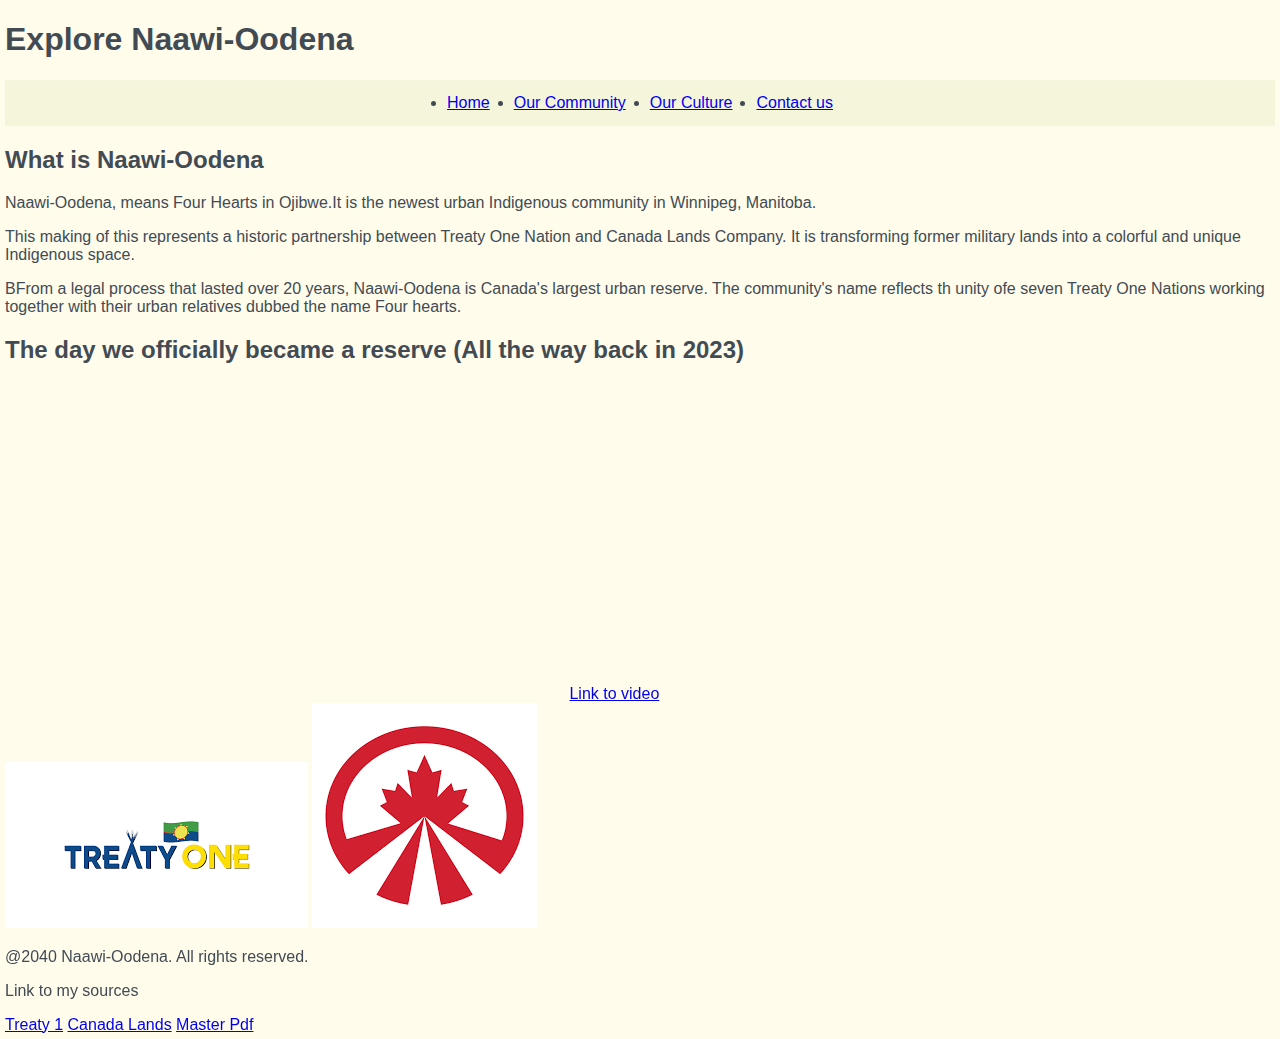
<file: Index.html>
<!DOCTYPE html>
<html lang="en">
<head>
    <!-- Stuff the browser needs to know -->
    <meta charset="UTF-8"> <!-- Makes letters show up right -->
    <meta name="viewport" content="width=device-width, initial-scale=1.0"> <!-- Works on phones -->
     <!-- Name:Joshua Oladokun
Course: Web Development 10S
Teacher: Ms. Hoitink
School: Pembina Trails Collegiate (PTC)
Date Last Modified: May 25-->
    <title>Explore Naawi-Oodena</title>
    <link rel="stylesheet" href="styles.css"> <!--  style sheet -->
</head>
<body>
    <!-- Top part of the page -->
    <header tabindex="0"> <!-- Makes this part focusable with keyboard -->
        <h1 class="fade-in">Explore Naawi-Oodena</h1>
        
        <!-- Navigation buttons -->
        <nav class="sticky-nav">
            <ul class="navbar">
                <!-- Clickable links to other pages -->
                <li><a href="index.html" class="nav-link" tabindex="0">Home</a></li> <!-- tabindex=0 makes it keyboard-friendly -->
                <li><a href="community.html" class="nav-link" tabindex="0">Our Community</a></li>
                <li><a href="culture.html" class="nav-link" tabindex="0">Our Culture</a></li>
                <li><a href="Contact-us.html" class="nav-link" tabindex="0">Contact us</a></li>
            </ul>
        </nav>
    </header>

    <!-- Main stuff in the middle -->
    <main tabindex="0"> <!-- Can tab to this whole section -->
        <article class="main-content">
            <!-- First big info section -->
            <section class="content-section slide-up" tabindex="0">
                <h2>What is Naawi-Oodena</h2>
                <div class="paragraph-container">
                    <p class="lead-paragraph">Naawi-Oodena, means Four Hearts in Ojibwe.It is the newest urban Indigenous community in Winnipeg, Manitoba.</p> <!-- Big important sentence up here -->

                    <!--  Info  -->
                    <div class="animated-card" tabindex="0">
                        <p>This making of this represents a historic partnership between Treaty One Nation and Canada Lands Company. It is transforming former military lands into a colorful and unique Indigenous space.</p>
                    </div>

                    <!-- Another cool info box -->
                    <div class="animated-card" tabindex="0">
                        <p>BFrom a legal process that lasted over 20 years, Naawi-Oodena is Canada's largest urban reserve. The community's name reflects th unity ofe seven Treaty One Nations working together with their urban relatives dubbed the name Four hearts.</p>
                    </div>
                </div>
            </section>

            <!-- Video section -->
            <section class="video-section scale-in" tabindex="0">
                <h2>The day we officially became a reserve (All the way back in 2023)</h2>
                <div class="video-wrapper">
                    <!-- YouTube video box -->
                    <iframe width="560" height="315" src="https://www.youtube.com/embed/7yDhtS_gC-4?si=xgw3-XmGgud-aN6l" title="YouTube video player" frameborder="0" allow="accelerometer; autoplay; clipboard-write; encrypted-media; gyroscope; picture-in-picture; web-share" referrerpolicy="strict-origin-when-cross-origin" allowfullscreen tabindex="0"></iframe>
                    <!-- Backup link just in case -->
                    <a href="https://www.youtube.com/watch?v=7yDhtS_gC-4" tabindex="0">Link to video</a>
                </div>
            </section>
        </article>
    </main>

    <!-- Bottom part of the page -->
    <footer class="site-footer" tabindex="0">
        <div class="footer-content">
            <!-- Partner logos -->
            <div class="partner-logos">
                <img src="Images/download (1).png" alt="Treaty One Nation" class="logo-hover" tabindex="0"> <!-- Partner logo 1 -->
                <img src="Images/download.png" alt="Canada Lands Company" class="logo-hover" tabindex="0"> <!-- Partner logo 2 -->
            </div>
            <!-- Copyright text -->
            <p> @2040 Naawi-Oodena. All rights reserved.</p>
        </div>
        <p>Link to my sources</p>
        <a href="https://treaty1.ca/">Treaty 1</a>
        <a href="https://www.clc-sic.ca/">Canada Lands</a>
        <a href="https://www.clc-sic.ca/">Master Pdf</a>
    </footer>
</body>
</html>
</file>
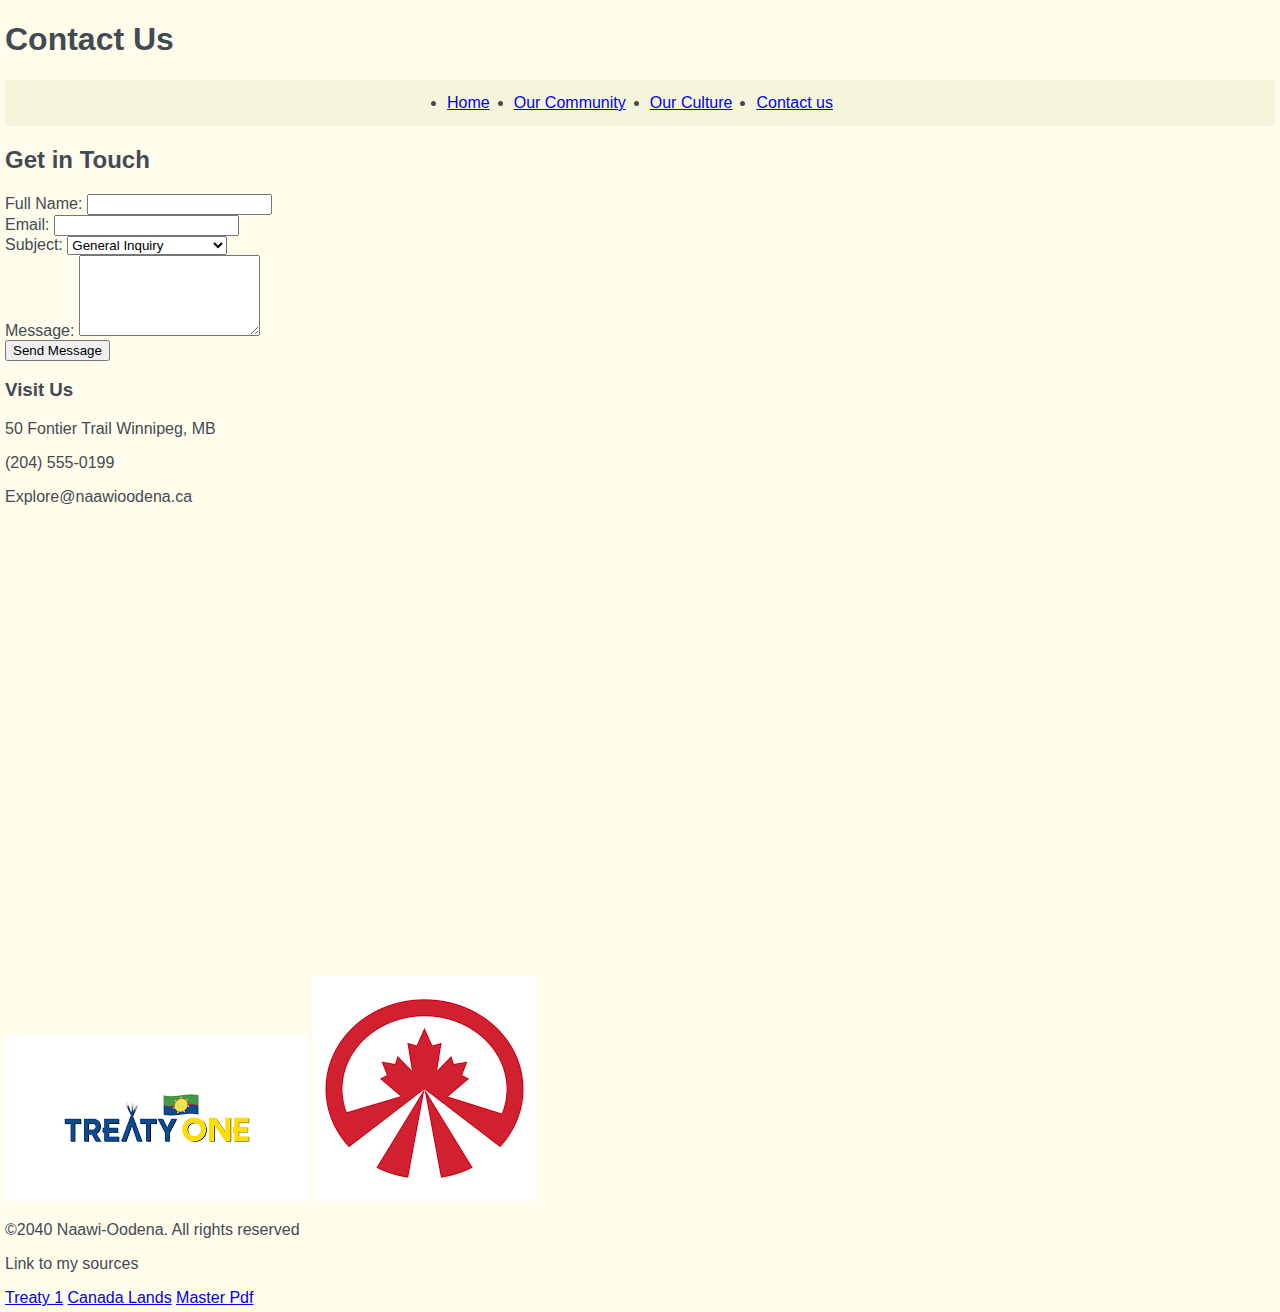
<file: Contact-us.html>
<!DOCTYPE html>
<html lang="en">
<head>
    <!-- Stuff browsers need to know  -->
    <meta charset="UTF-8"> <!-- Makes letters show right -->
    <meta name="viewport" content="width=device-width, initial-scale=1.0"> <!-- Works on phones  -->
    <title>Contact Naawi-Oodena</title>
    <link rel="stylesheet" href="styles.css"> <!-- Our style sheet  -->
</head>
<body>
    <!-- Top part of the page  -->
    <header tabindex="0"> <!-- Can focus with keyboard  -->
        <h1>Contact Us</h1>
        
        <!-- Navigation menu  -->
        <nav class="sticky-nav">
            <ul class="navbar">
                <li><a href="index.html" class="nav-link" tabindex="0">Home</a></li> <!-- Clickable link  -->
                <li><a href="community.html" class="nav-link" tabindex="0">Our Community</a></li>
                <li><a href="culture.html" class="nav-link" tabindex="0">Our Culture</a></li>
                <li><a href="Contact-us.html" class="nav-link" tabindex="0">Contact us</a></li>
            </ul>
        </nav>
    </header>

    <!-- Main content area  -->
    <main tabindex="0"> <!-- Whole section focusable -->
        <section class="contact-section" tabindex="0">
            <div class="contact-container">
                <!-- Left side - Form  -->
                <div class="contact-form" tabindex="0">
                    <h2>Get in Touch</h2>
                    <form>
                        <!-- Name input  -->
                        <div class="form-group">
                            <label for="name">Full Name:</label>
                            <input type="text" id="name" name="name" required tabindex="0">
                        </div>
                        
                        <!-- Email input  -->
                        <div class="form-group">
                            <label for="email">Email:</label>
                            <input type="email" id="email" name="email" required tabindex="0">
                        </div>
                        
                        <!-- Dropdown menu  -->
                        <div class="form-group">
                            <label for="subject">Subject:</label>
                            <select id="subject" name="subject" tabindex="0">
                                <option value="general">General Inquiry</option>
                                <option value="housing">Housing Information</option>
                                <option value="business">Business Opportunities</option>
                                <option value="cultural">Cultural Programs</option>
                            </select>
                        </div>
                        
                        <!-- Message box  -->
                        <div class="form-group">
                            <label for="message">Message:</label>
                            <textarea id="message" name="message" rows="5" required tabindex="0"></textarea>
                        </div>
                        
                        <!-- Send button  -->
                        <button type="submit" class="submit-btn" tabindex="0">Send Message</button>
                    </form>
                </div>

                <!-- Right side - Info  -->
                <div class="contact-info" tabindex="0">
                    <h3>Visit Us</h3>
                    <!-- Address card  -->
                    <div class="info-card" tabindex="0">
                        <p>50 Fontier Trail Winnipeg, MB</p>
                        <p>(204) 555-0199</p>
                        <p>Explore@naawioodena.ca</p>
                    </div>
                    <!-- Google map  -->
                    <div class="map-container">
                        <iframe src="https://www.google.com/maps/embed?pb=!1m18!1m12!1m3!1d2575.3298195946377!2d-97.18714012446796!3d49.79866673408041!2m3!1f0!2f0!3f0!3m2!1i1024!2i768!4f13.1!3m3!1m2!1s0x52ea75c252308581%3A0x1d362ebf1ecd88ef!2s50%20Frontier%20Trl%2C%20Winnipeg%2C%20MB%20R3Y%202H1!5e0!3m2!1sen!2sca!4v1748234870794!5m2!1sen!2sca" 
                                width="600" 
                                height="450" 
                                style="border:0;" 
                                allowfullscreen="" 
                                loading="lazy" 
                                referrerpolicy="no-referrer-when-downgrade"
                                tabindex="0"> <!-- Interactive map -->
                        </iframe>
                    </div>
                </div>
            </div>
        </section>
    </main>

    <!-- Bottom section ⬇ -->
    <footer class="site-footer" tabindex="0">
        <div class="footer-content">
            <!-- Partner logos  -->
            <div class="partner-logos">
                <img src="Images/download (1).png" 
                     alt="Treaty One Nation" 
                     class="logo-hover" 
                     tabindex="0"> <!-- Clickable logo -->
                <img src="Images/download.png" 
                     alt="Canada Lands Company" 
                     class="logo-hover" 
                     tabindex="0"> <!-- Clickable logo -->
            </div>
            <p>©2040 Naawi-Oodena. All rights reserved</p> <!-- Fixed typo -->
        </div>
        
        <!-- Source links  -->
        <p>Link to my sources</p>
        <a href="https://treaty1.ca/" tabindex="0">Treaty 1</a>
        <a href="https://www.clc-sic.ca/" tabindex="0">Canada Lands</a>
        <a href="https://www.clc-sic.ca/" tabindex="0">Master Pdf</a>
    </footer>
</body>
</html>
</file>
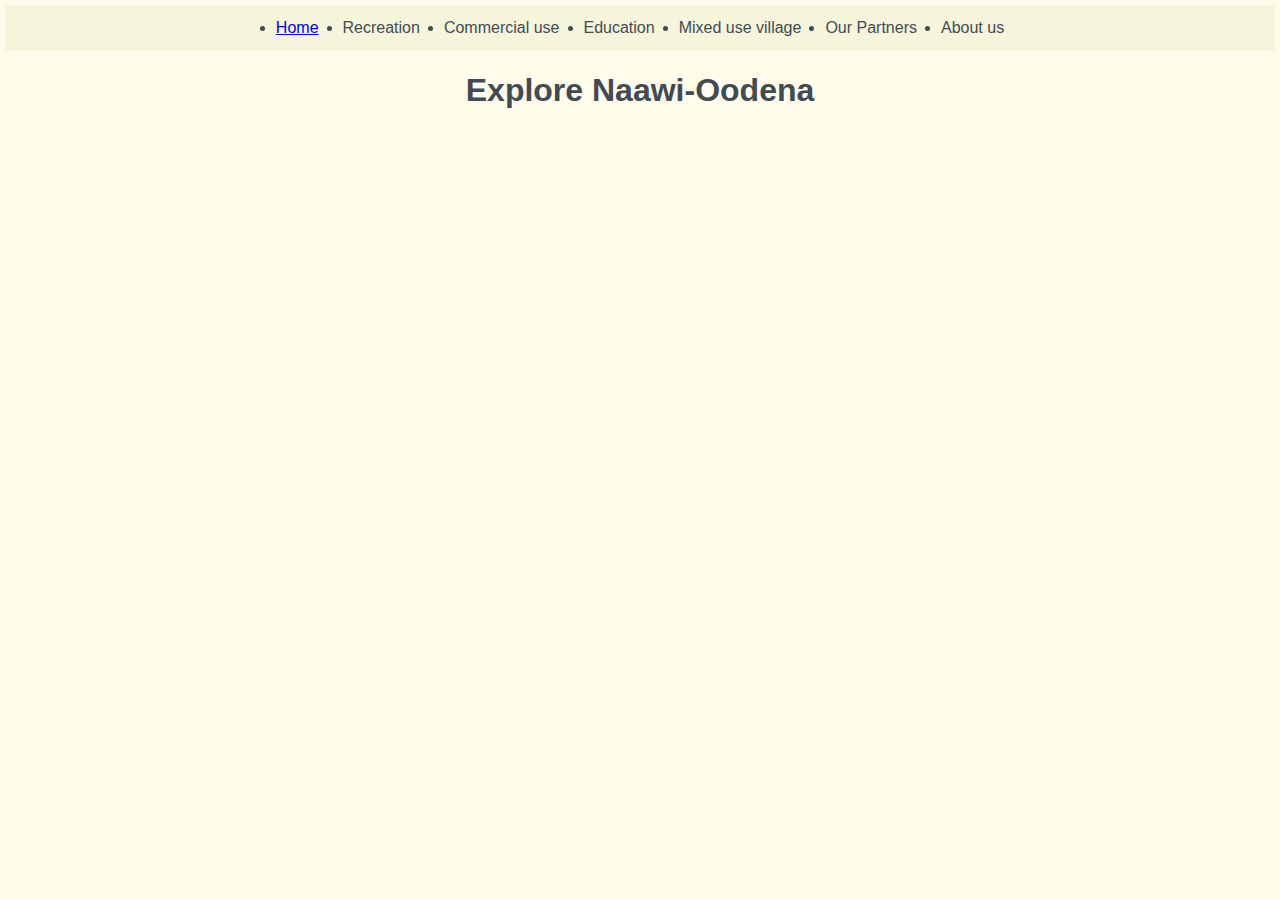
<file: recreation.html>
<!DOCTYPE html>
<html lang="en">
<head>
    <meta charset="UTF-8">
    <meta name="viewport" content="width=device-width, initial-scale=1.0">
    <title>Explore Naawi-Oodena</title>
    <link rel="stylesheet" href="styles.css">
</head>
<body>
    <main>
        <nav>
            <ul class="navbar">
                <li><a href="Index.html">Home</a></li>
                <li>Recreation</li>
                <li>Commercial use</li>
                <li>Education</li>
                <li>Mixed use village</li>
                <li>Our Partners</li>
                <li> About us</li>
            </ul>
        </nav>
        <h1 style="text-align: center;">Explore Naawi-Oodena</h1>
</body>
</html>
</file>
<file: styles.css>
body{
    font-family: Arial, Helvetica, sans-serif;
    margin: 5px;
    color: #424B54;
}
nav{
    background-color: beige;
    padding: 4px 4px;
}
body{
    background-color: #FFFCEB;
}


ul.navbar{
    display: flex;
    margin: 5px;
    padding: 5px;
    justify-content: center;
    flex-wrap: wrap;
    gap: 1.5em;
}

    ul.navbar li {
    color: #424B54;
    cursor: pointer;
    transition: color 0.3s ease;
    
    }

    ul.navbar li:hover {
    color: #A4969B;
    }
</file>
